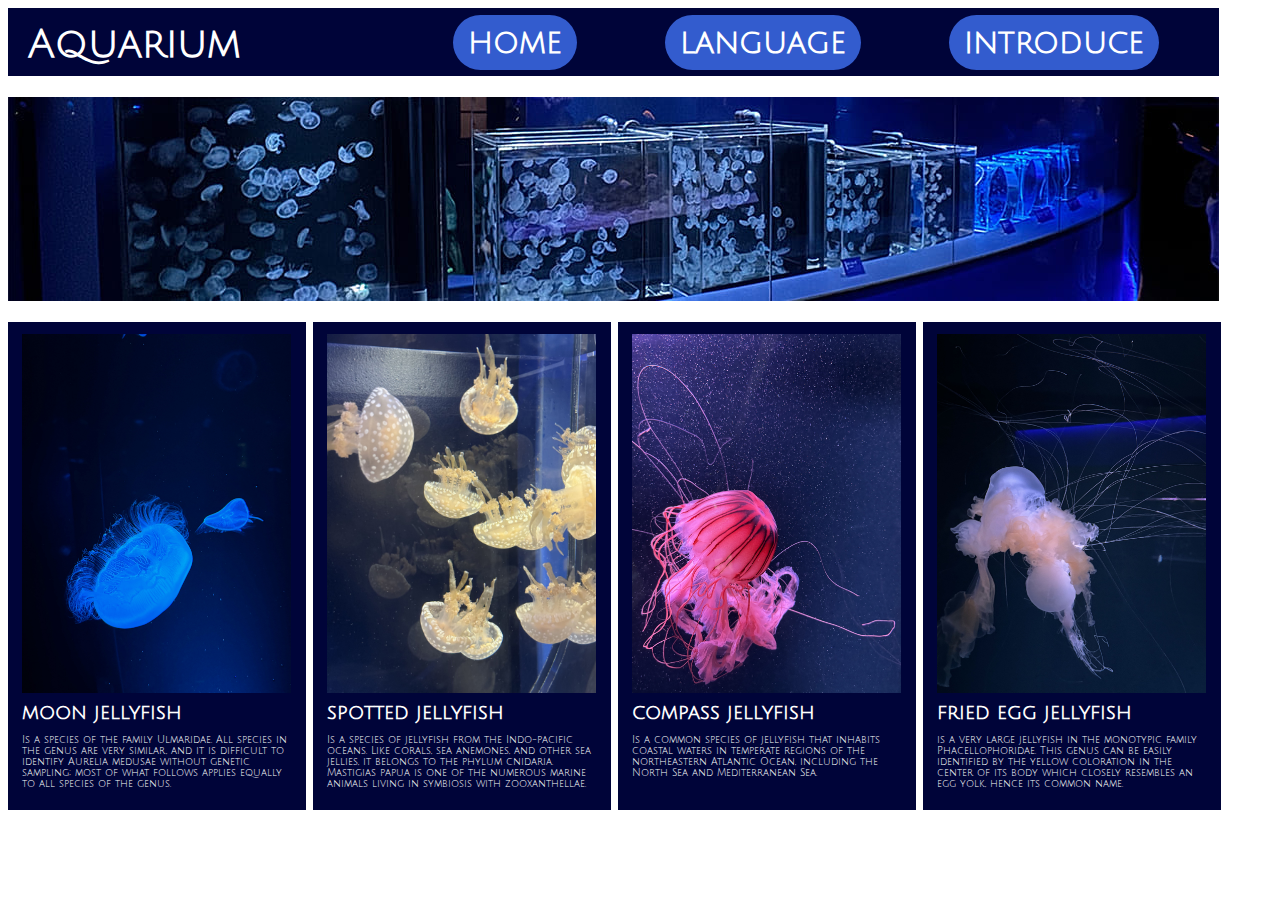
<file: demo1220/index.htm>
<!DOCTYPE html>
<html lang="en">
<head>
    <meta charset="UTF-8">
    <meta name="viewport" content="width=device-width, initial-scale=1.0">
    <title>11260617 謝淳而期末</title>
    <link rel="stylesheet" href="Aquarium.css">
</head>

<style>
   @import url('https://fonts.googleapis.com/css2?family=DotGothic16&family=Julius+Sans+One&display=swap');
    body {font-family: "Julius Sans One", serif;}

   * {box-sizing: border-box;}
   h2,ul { margin: 0;}

   a {
        color:#fff;
        text-decoration: none;
    }

    header{
        display: flex;
        align-items: center;
        background-color: #000439;
    }

    .logo{
        font-size: 40px;
        padding: 10px 0px 6px 15px;
    }

    nav{
        font-size: 32px;
        margin-left: auto;
        padding: 0 55px 0 0;
    }

    nav ul {
        list-style: none;
        display: flex;
        gap: 88px;
    }

    nav a{
        display: block;
        padding: 10px 15px;
        border-radius: 30px;
        background-color: #335CCE;
    }
    
    nav a:hover {
        background-color:blueviolet;
    }
    
</style>

<body>
    <header>
        <h1 class="logo">
            <a href="#"> Aquarium</a>
        </h1>
        <nav>
            <ul>
                <li><a href="#">home</a></li>
                <li><a href="#">language</a></li>
                <li><a href="#">introduce</a></li>
            </ul>
        </nav>
    </header>
</body>

<main>
</main>

<section>
    <div class="card">
        <div class="card-image"><img src="image-compressed/moonjellyfish.jpg" alt=""></div>
        <h3 class="card-title">moon jellyfish</h3>
        <p class="card-intro">Is a species of the family Ulmaridae.
            All species in the genus are very similar, 
            and it is difficult to identify Aurelia medusae without genetic sampling; 
            most of what follows applies equally to all species of the genus.</p>
    </div>

     <div class="card">
        <div class="card-image"><img src="image-compressed/spottedjellyfish.jpg" alt=""></div>
        <h3 class="card-title">spotted jellyfish</h3>
         <p class="card-intro">Is a species of jellyfish from the Indo-pacific oceans. 
            Like corals, sea anemones, and other sea jellies, it belongs to the phylum cnidaria.
            Mastigias papua is one of the numerous marine animals living in symbiosis with zooxanthellae.</P>
     </div>

    <div class="card">
        <div class="card-image"><img src="image-compressed/compassjellyfish.jpg" alt=""></div>
         <h3 class="card-title">compass jellyfish</h3>
        <p class="card-intro">Is a common species of jellyfish that inhabits coastal waters in temperate regions of the northeastern Atlantic Ocean, 
            including the North Sea and Mediterranean Sea.</p>
    </div>

     <div class="card">
        <div class="card-image"><img src="image-compressed/friedeggjellyfish.jpg" alt=""></div>
        <h3 class="card-title">fried egg jellyfish</h3>
        <p class="card-intro">is a very large jellyfish in the monotypic family Phacellophoridae.
            This genus can be easily identified by the yellow coloration in the center of its body which closely resembles an egg yolk, 
            hence its common name.</p>
    </div>
</section>

</html>
</file>
<file: demo1220/Aquarium.css>
* {box-sizing: border-box;}

img{
    width: 100%;
    display: block;
}

.wrap{
    width: 1280px;
    padding: 33px 35px 33px 34px;
    background-color: #fff;
}

header{
    width: 1211px;
    height: 68px;
    color: #fff;
    font-weight: bold;
    background-color:#000439;
    padding:10px 5px;
    margin-bottom: 21px;
}

main{
    width: 1211px;
    height: 204px;
    margin-bottom: 21px;
    background-image: url(image-compressed/mainnnn.jpg);
    background-size: auto;

}

.card{
    color: #fff;
    width: 298px;
    padding: 12px 15px 11px 14px;
    background-color: #000439;
}
.card-title {
    margin: 9px 0;
    font-size: 20px;
    font-weight: bold;
}
.card-intro{
    font-size: 10px;
}

section{
    display: flex;
    gap: 7px;
}
</file>
